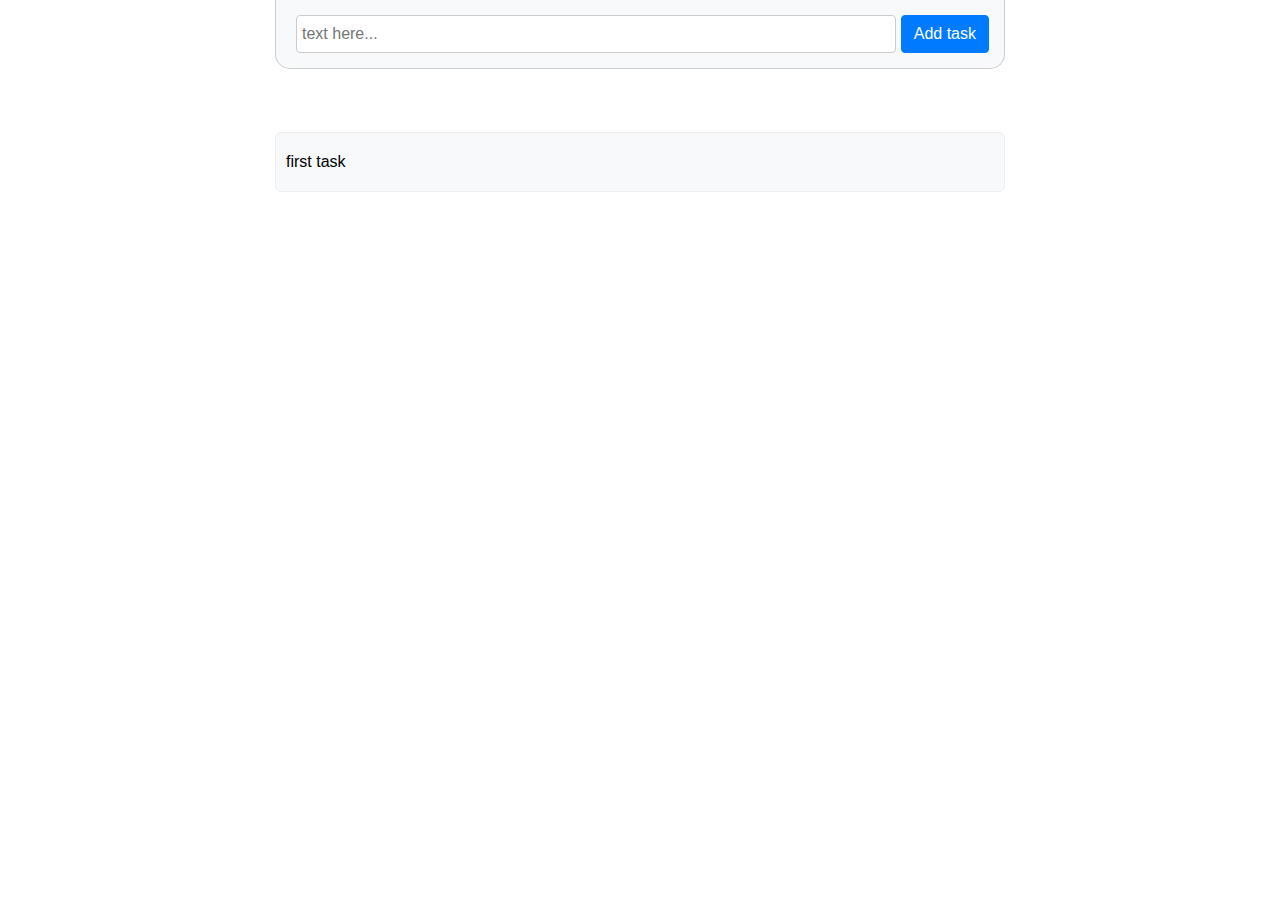
<file: src/main/resources/index.html>
<!doctype html>
<html lang="en">
<head>
    <!-- Required meta tags -->
    <meta charset="utf-8">
    <meta name="viewport" content="width=device-width, initial-scale=1, shrink-to-fit=no">

    <!-- Bootstrap CSS -->
    <link rel="stylesheet" href="https://maxcdn.bootstrapcdn.com/bootstrap/4.0.0/css/bootstrap.min.css" integrity="sha384-Gn5384xqQ1aoWXA+058RXPxPg6fy4IWvTNh0E263XmFcJlSAwiGgFAW/dAiS6JXm" crossorigin="anonymous">

    <title>Hello, world!</title>

    <link rel="stylesheet" href="css/style.css">
    <link rel="stylesheet" href="https://use.fontawesome.com/releases/v5.0.9/css/all.css"
          integrity="sha384-5SOiIsAziJl6AWe0HWRKTXlfcSHKmYV4RBF18PPJ173Kzn7jzMyFuTtk8JA7QQG1" crossorigin="anonymous">
</head>
<body>

<div class="container">
    <div class="row justify-content-center">
        <div class="col-12 col-xl-8">
            <div class="add-item-wrapper d-flex bg-light">
                <div class="add-item-input-wrapper">
                    <input placeholder="text here...">
                </div>
                <div>
                    <button class="btn btn-primary">Add task</button>
                </div>
            </div>
        </div>
    </div>
    <div class="row justify-content-center mt-5">
        <div class="col-12 col-xl-8">
            <div class="todo-item">
                <input class="todo-item-text bg-light" value="first task">
                <div class="todo-item-options">
                    <label for="checkbox-1" class="checkbox-container">
                        <input id="checkbox-1" type="checkbox" class="checkbox-custom">
                        <span class="checkmark"><i class="fas fa-check-circle text-success"></i></span>
                    </label>
                    <button class="delete-item" data-toggle="modal" data-target="#exampleModal">
                        <i class="fas fa-trash-alt text-danger"></i>
                    </button>
                </div>
            </div>

        </div>
    </div>
</div>

<!-- Modal -->
<div class="modal fade" id="exampleModal" tabindex="-1" role="dialog" aria-labelledby="exampleModalLabel" aria-hidden="true">
    <div class="modal-dialog" role="document">
        <div class="modal-content">
            <div class="modal-body text-center p-3">
                <p>Delete this note?</p>
                <button type="button" class="btn btn-danger" data-dismiss="modal">Yes</button>
                <button type="button" class="btn btn-secondary" data-dismiss="modal">No</button>
            </div>
        </div>
    </div>
</div>

<!-- Optional JavaScript -->
<!-- jQuery first, then Popper.js, then Bootstrap JS -->
<script src="https://code.jquery.com/jquery-3.2.1.slim.min.js" integrity="sha384-KJ3o2DKtIkvYIK3UENzmM7KCkRr/rE9/Qpg6aAZGJwFDMVNA/GpGFF93hXpG5KkN" crossorigin="anonymous"></script>
<script src="https://cdnjs.cloudflare.com/ajax/libs/popper.js/1.12.9/umd/popper.min.js" integrity="sha384-ApNbgh9B+Y1QKtv3Rn7W3mgPxhU9K/ScQsAP7hUibX39j7fakFPskvXusvfa0b4Q" crossorigin="anonymous"></script>
<script src="https://maxcdn.bootstrapcdn.com/bootstrap/4.0.0/js/bootstrap.min.js" integrity="sha384-JZR6Spejh4U02d8jOt6vLEHfe/JQGiRRSQQxSfFWpi1MquVdAyjUar5+76PVCmYl" crossorigin="anonymous"></script>
</body>
</html>
</file>
<file: src/main/resources/css/style.css>
.add-item-wrapper {
    padding: 15px;
    border-radius: 0 0 15px 15px;
    border: 1px solid #ccc;
    border-top: 0;
}
.add-item-input-wrapper {
    flex-grow: 1;
    padding: 0 5px;
}
.add-item-input-wrapper input {
    width: 100%;
    height: 100%;
    padding: 3px 5px;
    border: 1px solid #ccc;
    border-radius: 4px;
}
.add-item-wrapper button {
    height: 100%;
}
.todo-item {
    position: relative;
    margin: 15px 0;
}
.todo-item-text {
    border: 1px solid #eee;
    border-radius: 6px;
    width: 100%;
    padding: 10px;
    padding-right: 100px;
    height: 60px;
}

.todo-item-text:focus, .add-item-input-wrapper input:focus {
    outline: none;
    box-shadow: 0 0 5px #007bff;
}

.todo-item-options {
    position: absolute;
    right: 0;
    top: 0;
    height: 100%;
    width: 100px;
    display: flex;
    align-items: center;
    font-size: 32px;
}

.delete-item {
    display: inline-block;
    border: none;
    background: none;
    margin-left: 7px;
    cursor: pointer;
}
.delete-item:focus {
    outline: none;
}

/*checkbox style*/
/* Customize the label (the container) */
.checkbox-container {
    margin: 0;
    cursor: pointer;
    position: relative;
}

/* Hide the browser's default checkbox */
.checkbox-container input {
    position: absolute;
    opacity: 0;
}

/* Create a custom checkbox */
.checkmark {
    opacity: 0.3;
}

/* When the checkbox is checked, add a blue background */
.checkbox-container input:checked ~ .checkmark {
    opacity: 1;
}

/*checkbox style end*/
</file>
